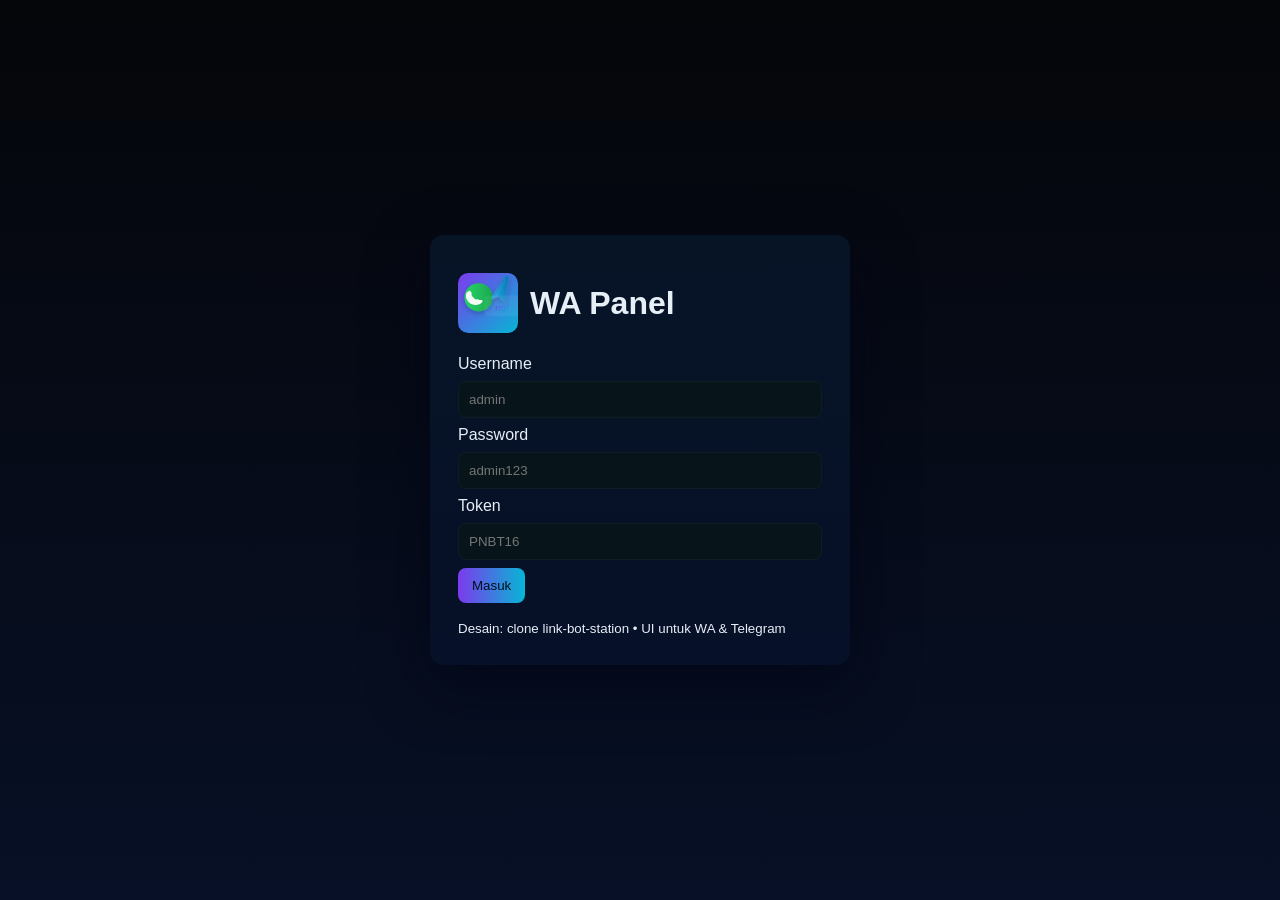
<file: index.html>
<!doctype html>
<html lang="id">
<head>
  <meta charset="utf-8" />
  <meta name="viewport" content="width=device-width,initial-scale=1" />
  <title>Login — WA Panel</title>
  <style>/* core */
:root{
  --bg:#0b0f17; --panel:#0f1724; --accent1:#7c3aed; --accent2:#06b6d4;
  --muted:#9aa4b2; --card:#0b1220; --danger:#ef4444;
}
*{box-sizing:border-box}
body{margin:0;font-family:Inter,Segoe UI,Arial,sans-serif;background:linear-gradient(180deg,#05060a,#071026);color:#e6eef6}
.app{display:flex;height:100vh}
.sidebar{width:240px;padding:28px;background:linear-gradient(180deg,#061124,#04101a);display:flex;flex-direction:column}
.logo-sm{width:44px}
.sidebar h3{margin:8px 0 18px;color:var(--accent1)}
.nav a{display:block;padding:12px;border-radius:8px;color:#a8c0c8;text-decoration:none;margin-bottom:8px;cursor:pointer}
.nav a.active, .nav a:hover{background:rgba(124,58,237,0.12);color:#fff}
.main{flex:1;padding:24px;overflow:auto}
.panel{display:none}
.panel.active{display:block}
.card{background:var(--card);padding:16px;border-radius:12px;margin-bottom:18px;box-shadow:0 6px 24px rgba(2,6,23,0.6)}
.card-row{display:flex;gap:16px}
.card-row .card{flex:1}
.qr{width:260px;border-radius:8px;background:#07111a;padding:8px}
input,textarea{width:100%;padding:10px;margin:8px 0;border-radius:8px;border:1px solid rgba(255,255,255,0.03);background:#07151b;color:#e6eef6}
button.btn{padding:10px 14px;border-radius:8px;border:none;cursor:pointer;background:linear-gradient(90deg,var(--accent1),var(--accent2));color:#021018}
button.danger{background:var(--danger)}
.log{background:#061220;padding:10px;border-radius:8px;max-height:220px;overflow:auto;color:var(--muted)}
.hint{color:var(--muted)}
.note{color:#f59e0b}
.login-body{display:flex;align-items:center;justify-content:center;height:100vh}
.login-wrap{width:420px;padding:28px;background:linear-gradient(180deg,#071426,#061028);border-radius:14px;box-shadow:0 20px 60px rgba(2,6,23,0.7)}
.login-card{margin-top:12px}
.brand{display:flex;align-items:center;gap:12px}
.brand .logo{width:60px}
.msg{color:#ffcd3c;margin-top:8px}</style>
</head>
<body class="login-body">
  <div class="login-wrap">
    <div class="brand">
      <img src="assets/logo.svg" alt="logo" class="logo"/>
      <h1>WA Panel</h1>
    </div>

    <form id="loginForm" class="login-card" onsubmit="event.preventDefault(); login();">
      <label>Username</label>
      <input id="username" placeholder="admin" required />

      <label>Password</label>
      <input id="password" type="password" placeholder="admin123" required />

      <label>Token</label>
      <input id="token" placeholder="PNBT16" required />

      <button class="btn primary">Masuk</button>
      <p id="msg" class="msg"></p>
    </form>

    <footer class="login-footer">
      <small>Desain: clone link-bot-station • UI untuk WA & Telegram</small>
    </footer>
  </div>

  <script>
    // Frontend-only UI logic. Calls /api/* endpoints (backend must implement them).
const OWNER_NUMBER = "085256283487"; // ditampilkan di UI

// navigation
document.querySelectorAll('.nav a').forEach(a => {
  a.addEventListener('click', (e) => {
    document.querySelectorAll('.nav a').forEach(x=>x.classList.remove('active'));
    a.classList.add('active');
    const t = a.getAttribute('data-target');
    document.querySelectorAll('.panel').forEach(p=>p.classList.remove('active'));
    document.getElementById(t).classList.add('active');
  });
});

// set owner number
document.getElementById('ownerNumber').innerText = OWNER_NUMBER;

// Login
async function login(){
  document.getElementById('msg').innerText = "";
  const username = document.getElementById('username').value;
  const password = document.getElementById('password').value;
  const token = document.getElementById('token').value;
  try {
    const res = await fetch('/api/login', { method:'POST', headers:{'Content-Type':'application/json'}, body: JSON.stringify({ username, password, token })});
    const j = await res.json();
    if (j.success) {
      window.location.href = "/dashboard";
    } else {
      document.getElementById('msg').innerText = j.message || 'Login gagal';
    }
  } catch(e) {
    document.getElementById('msg').innerText = 'Server tidak tersedia';
  }
}

// send WA (calls backend)
async function sendWA(){
  const number = document.getElementById('waNumber').value;
  const message = document.getElementById('waMessage').value;
  try {
    const res = await fetch('/api/send_wa', { method:'POST', headers:{'Content-Type':'application/json'}, body: JSON.stringify({ number, message })});
    const j = await res.json();
    alert(JSON.stringify(j));
  } catch (e) { alert('Server error'); }
}

// broadcast
async function startBroadcast(){
  const targets = document.getElementById('bTargets').value.split('\n').map(s=>s.trim()).filter(Boolean);
  const message = document.getElementById('bMessage').value;
  const delay = Number(document.getElementById('bDelay').value) || 2000;
  const resp = await fetch('/api/broadcast', { method:'POST', headers:{'Content-Type':'application/json'}, body: JSON.stringify({ targets, message, delayMs: delay })});
  const j = await resp.json();
  const log = document.getElementById('bLog');
  log.innerText += JSON.stringify(j) + "\n";
}

// spammer simulation
async function startSpammerSim(){
  const target = document.getElementById('simTarget').value;
  const speed = Number(document.getElementById('simSpeed').value) || 5;
  const count = Number(document.getElementById('simCount').value) || 20;
  const resp = await fetch('/api/spammer/simulate', { method:'POST', headers:{'Content-Type':'application/json'}, body: JSON.stringify({ target, speed, count })});
  const j = await resp.json();
  const log = document.getElementById('simLog');
  log.innerText += JSON.stringify(j) + "\n";
}

// clone repo
async function cloneRepo(){
  const repo = document.getElementById('cloneRepo').value;
  const res = await fetch('/api/clone', { method:'POST', headers:{'Content-Type':'application/json'}, body: JSON.stringify({ repo })});
  const j = await res.json();
  document.getElementById('cloneLog').innerText += JSON.stringify(j) + "\n";
}

// Telegram
async function initTelegram(){
  const token = document.getElementById('tgToken').value;
  const res = await fetch('/api/telegram/init', { method:'POST', headers:{'Content-Type':'application/json'}, body: JSON.stringify({ token })});
  const j = await res.json();
  document.getElementById('tgLog').innerText += JSON.stringify(j) + "\n";
}
async function sendTelegram(){
  const chatId = document.getElementById('tgChatId').value;
  const msg = document.getElementById('tgMessage').value;
  const res = await fetch('/api/telegram/send', { method:'POST', headers:{'Content-Type':'application/json'}, body: JSON.stringify({ chatId, message: msg })});
  const j = await res.json();
  document.getElementById('tgLog').innerText += JSON.stringify(j) + "\n";
}

// chat owner: prepare WA number in form
function chatOwner(){
  const msg = document.getElementById('ownerMsg').value;
  // fill WA form
  document.getElementById('waNumber').value = OWNER_NUMBER.replace(/^0/, '62'); // quick convert
  document.getElementById('waMessage').value = msg;
  // optionally auto-call sendWA()
    }
  </script>
</body>
  </html>
</file>
